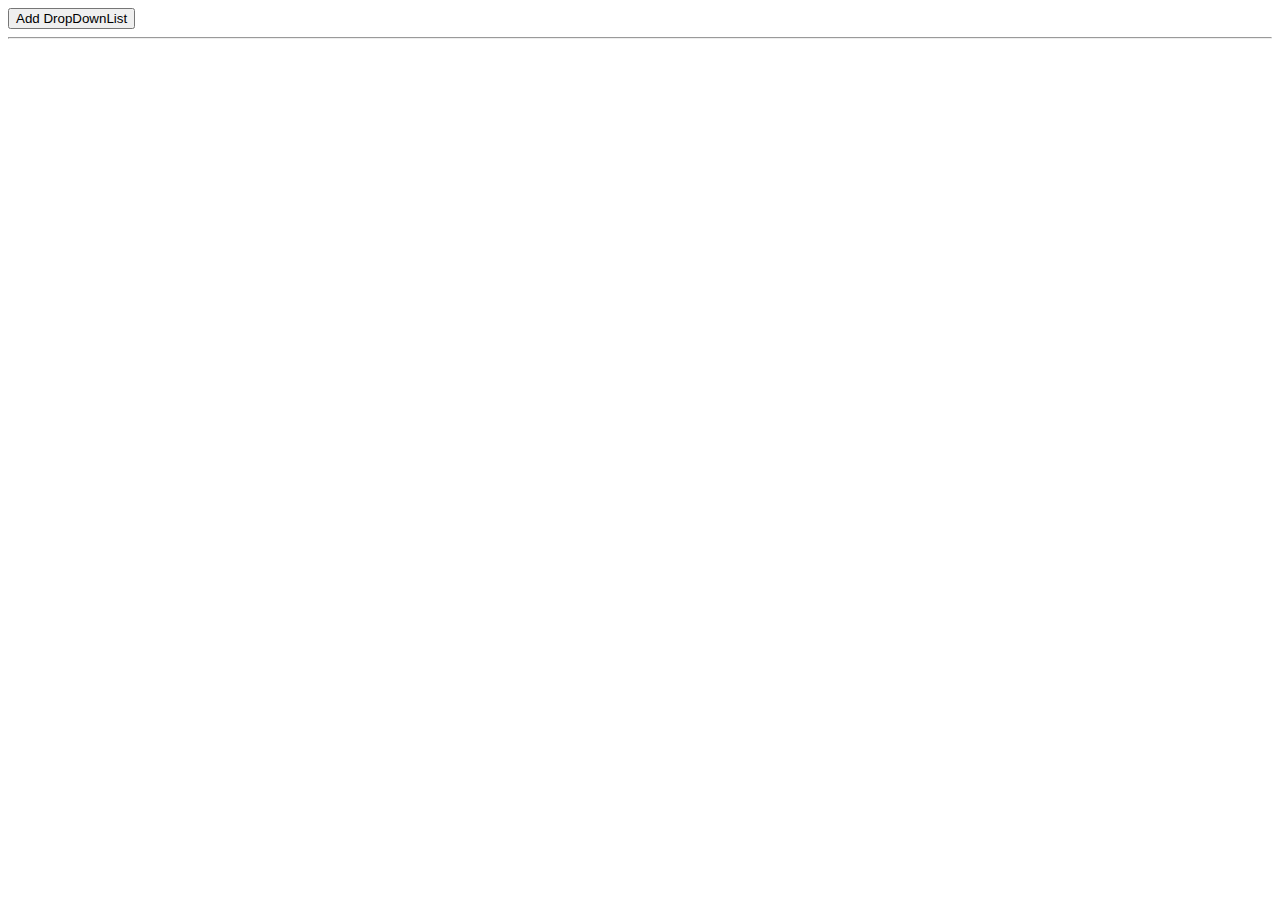
<file: test.html>
<!DOCTYPE html>
<html lang="en">
  <head>
    <meta charset="UTF-8" />
    <meta name="viewport" content="width=device-width, initial-scale=1.0" />
    <title>Document</title>
  </head>
  <body>
    <input
      type="button"
      id="btnAdd"
      onclick="AddDropDownList()"
      value="Add DropDownList"
    />
    <hr />
    <div id="dvContainer"></div>
    <script type="text/javascript">
      function AddDropDownList() {
        //Build an array containing Customer records.
        var customers = [
          { CustomerId: 1, Name: "John Hammond", Country: "United States" },
          { CustomerId: 2, Name: "Mudassar Khan", Country: "India" },
          { CustomerId: 3, Name: "Suzanne Mathews", Country: "France" },
          { CustomerId: 4, Name: "Robert Schidner", Country: "Russia" },
        ];
        //Create a DropDownList element.
        var ddlCustomers = document.createElement("SELECT");

        //Add the Options to the DropDownList.
        for (var i = 0; i < customers.length; i++) {
          var option = document.createElement("OPTION");

          //Set Customer Name in Text part.
          option.innerHTML = customers[i].Name;

          //Set CustomerId in Value part.
          option.value = customers[i].CustomerId;

          //Add the Option element to DropDownList.
          ddlCustomers.options.add(option);
        }

        //Reference the container DIV.
        var dvContainer = document.getElementById("dvContainer");

        //Add the DropDownList to DIV.
        var div = document.createElement("DIV");
        div.appendChild(ddlCustomers);

        //Create a Remove Button.
        var btnRemove = document.createElement("INPUT");
        btnRemove.value = "Remove";
        btnRemove.type = "button";
        btnRemove.onclick = function () {
          dvContainer.removeChild(this.parentNode);
        };

        //Add the Remove Buttton to DIV.
        div.appendChild(btnRemove);

        //Add the DIV to the container DIV.
        dvContainer.appendChild(div);
      }
    </script>
  </body>
</html>
</file>
